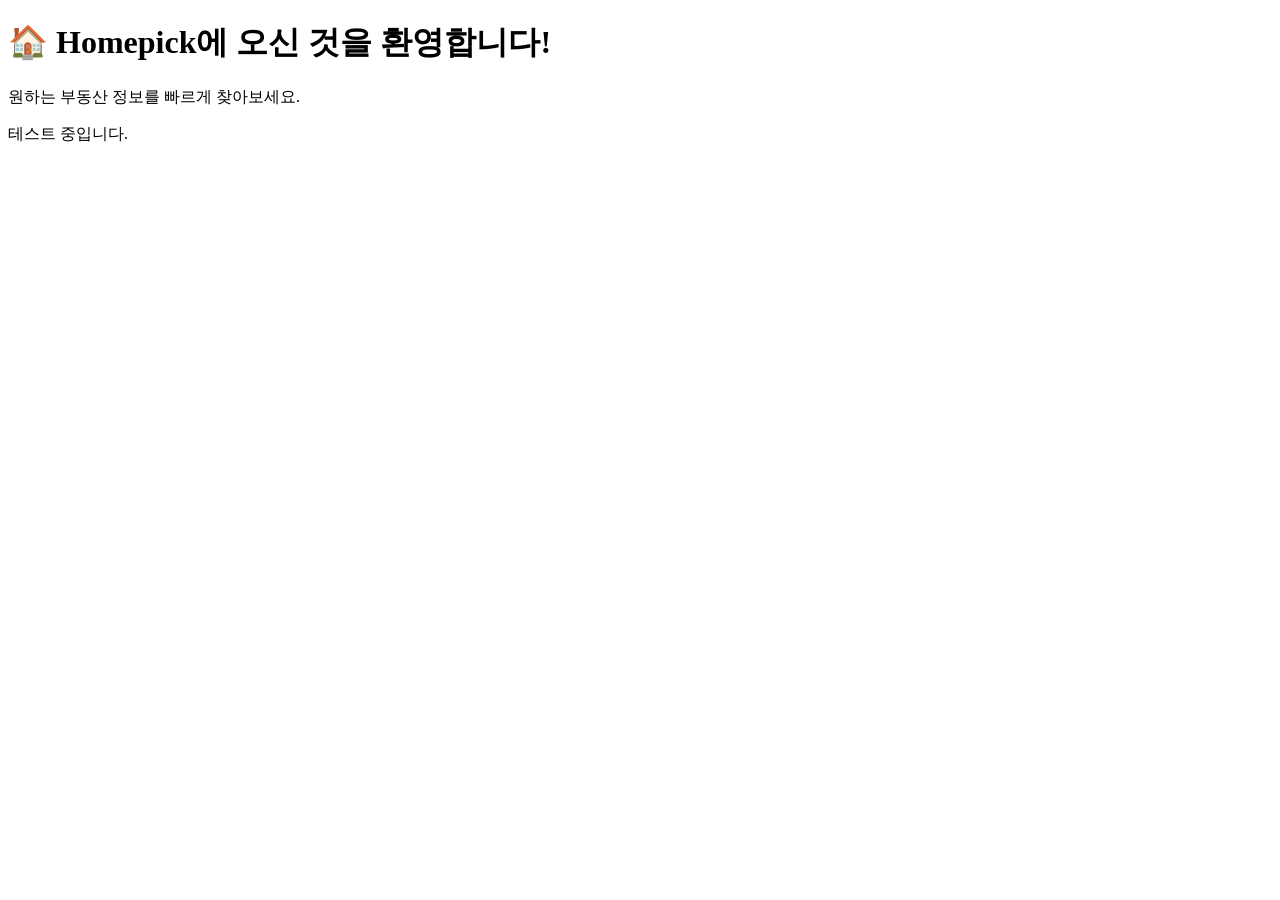
<file: src/main/resources/templates/index.html>
<!DOCTYPE html>
<html xmlns:th="http://www.thymeleaf.org">
<head>
    <meta charset="UTF-8">
    <title>Homepick - 부동산 플랫폼</title>
    <!-- 외부 CSS 연결 -->
    <link rel="stylesheet" th:href="@{/css/common.css}">
    <link rel="stylesheet" th:href="@{/css/style.css}">
    <link rel="stylesheet" th:href="@{/css/main.css}">
</head>
<body>

    <!-- 헤더 조각 연결 -->
    <div th:replace="~{common/header :: header}"></div>

    <!-- 메인 본문 영역 -->
    <div class="main-content">
        <h1>🏠 Homepick에 오신 것을 환영합니다!</h1>
        <p>원하는 부동산 정보를 빠르게 찾아보세요.</p>
        <p>테스트 중입니다.</p>
    </div>

    <!-- 푸터 조각 연결 -->
    <div th:replace="~{common/footer :: footer}"></div>

</body>
</html>
</file>
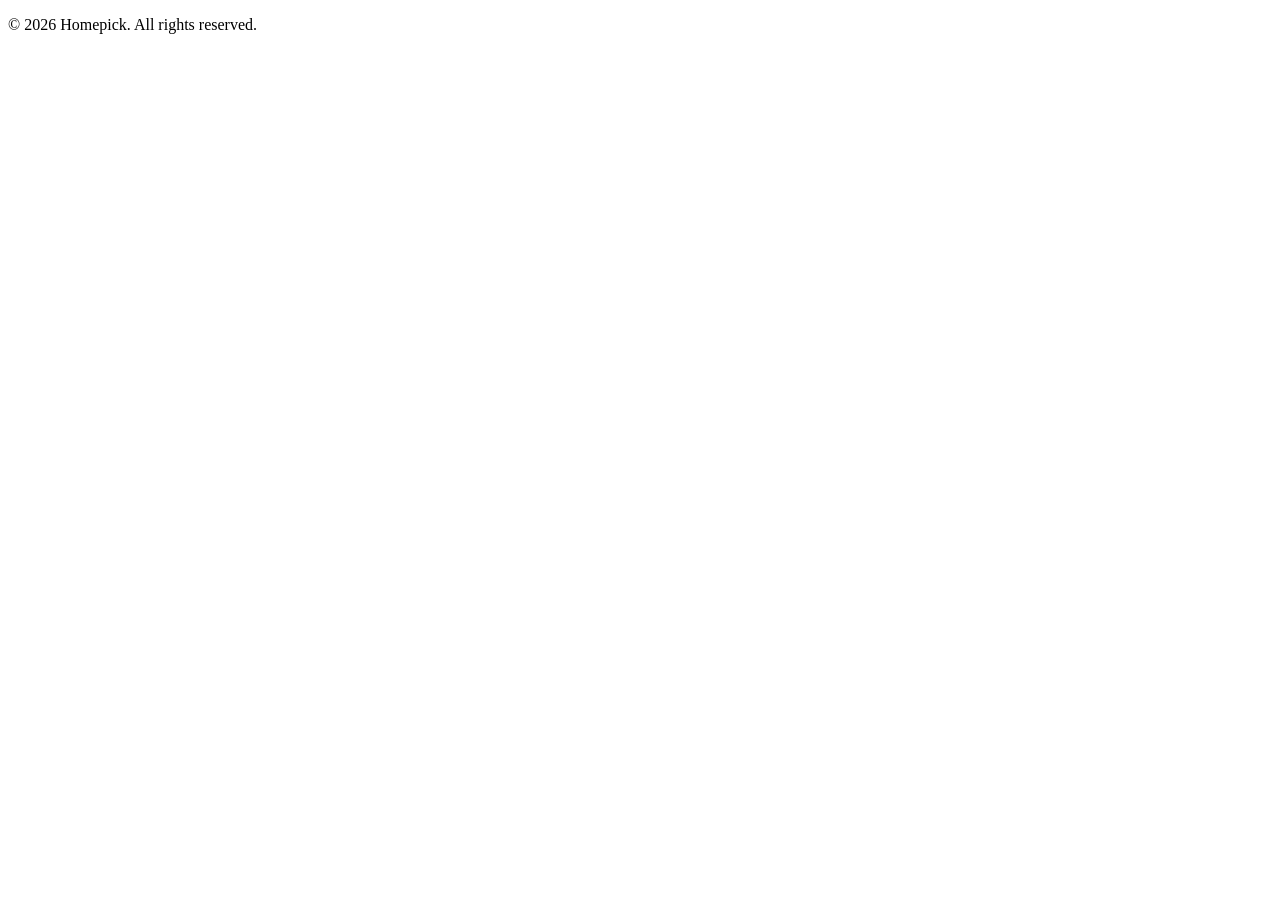
<file: src/main/resources/templates/common/footer.html>
<!DOCTYPE html>
<html xmlns:th="http://www.thymeleaf.org">
<footer th:fragment="footer">
    <div class="site-footer">
        <p>&copy; 2026 Homepick. All rights reserved.</p>
    </div>
</footer>
</html>
</file>
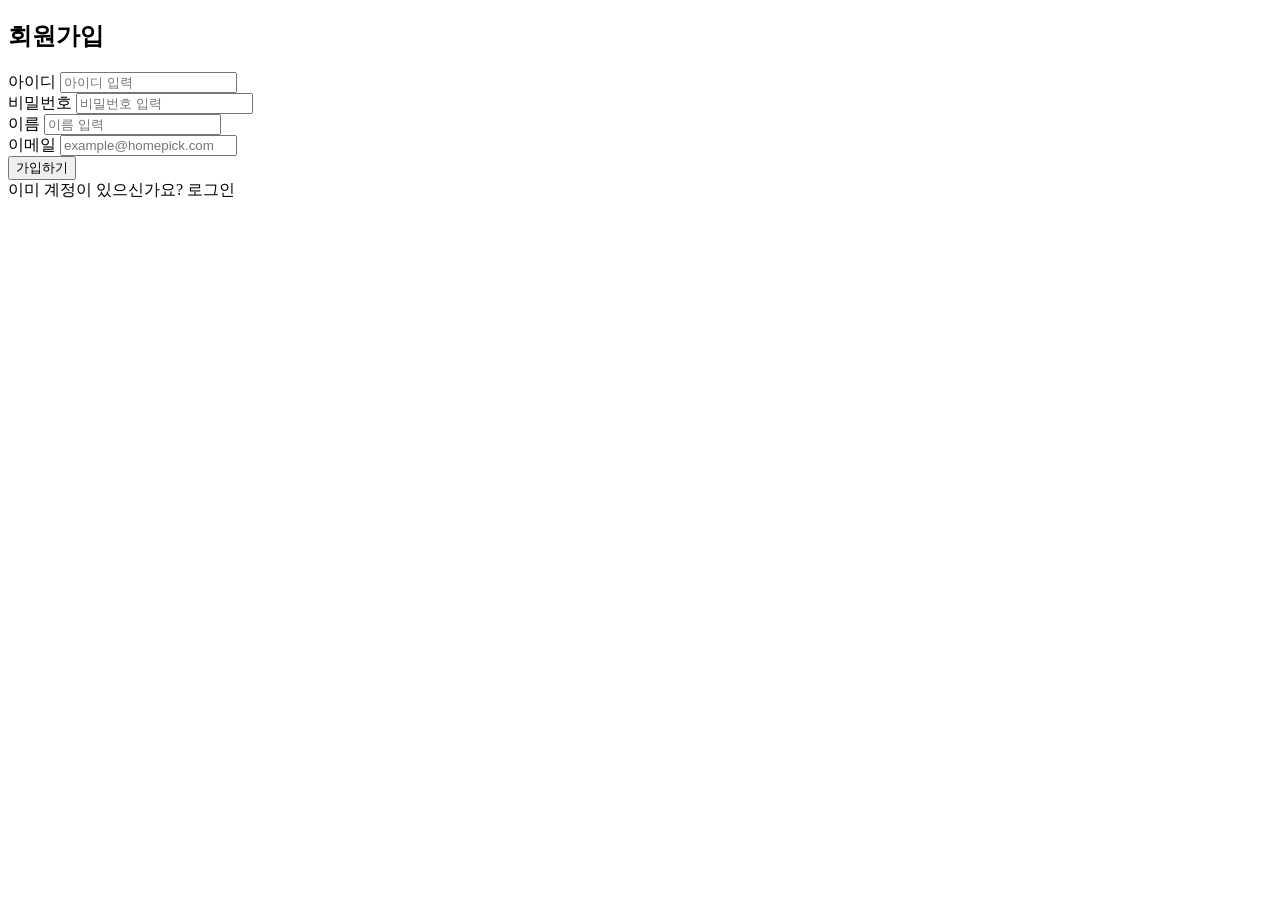
<file: src/main/resources/templates/member/join.html>
<!DOCTYPE html>
<html xmlns:th="http://www.thymeleaf.org">
<head>
    <meta charset="UTF-8">
    <title>회원가입 - Homepick</title>
    <!-- 공통 CSS 및 회원가입 전용 CSS -->
    <link rel="stylesheet" th:href="@{/css/common.css}">
    <link rel="stylesheet" th:href="@{/css/join.css}">
</head>
<body>

    <!-- 헤더 조각 연결 -->
    <div th:replace="~{common/header :: header}"></div>

    <!-- 회원가입 폼 컨테이너 -->
    <div class="join-container">
        <h2>회원가입</h2>

        <form id="joinForm" th:action="@{/join}" method="post">
            <div class="form-group">
                <label for="username">아이디</label>
                <input type="text" id="username" name="username" placeholder="아이디 입력" autocomplete="off">
            </div>

            <div class="form-group">
                <label for="password">비밀번호</label>
                <input type="password" id="password" name="password" placeholder="비밀번호 입력">
            </div>

            <div class="form-group">
                <label for="name">이름</label>
                <input type="text" id="name" name="name" placeholder="이름 입력">
            </div>

            <div class="form-group">
                <label for="email">이메일</label>
                <input type="email" id="email" name="email" placeholder="example@homepick.com">
            </div>

            <button type="submit" class="btn-submit">가입하기</button>
        </form>

        <div class="login-link">
            이미 계정이 있으신가요? <a th:href="@{/login}">로그인</a>
        </div>
    </div>

    <!-- 푸터 조각 연결 -->
    <div th:replace="~{common/footer :: footer}"></div>

    <!-- 회원가입 유효성 검사 JS -->
    <script th:src="@{/js/join.js}"></script>
</body>
</html>
</file>
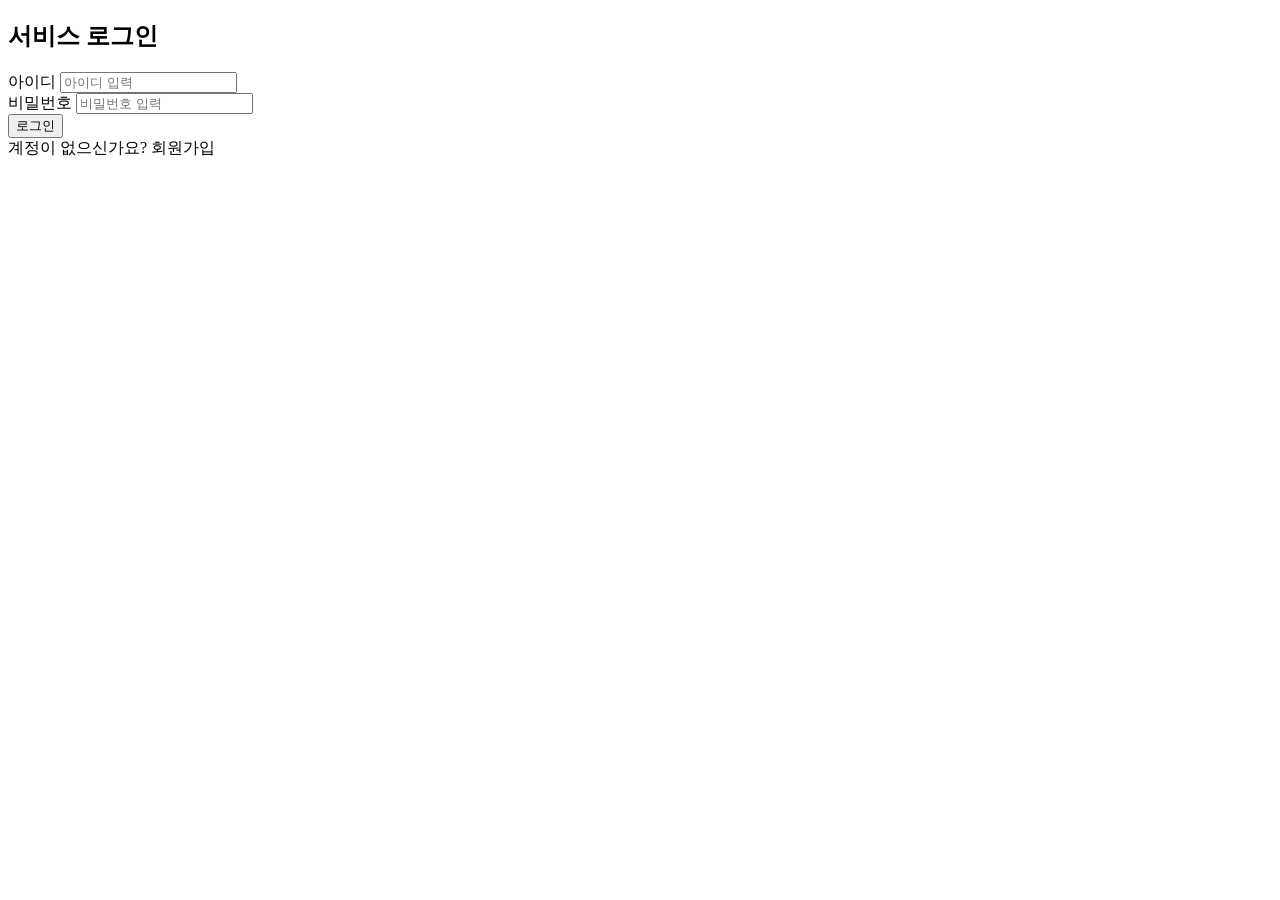
<file: src/main/resources/templates/member/login.html>
<!DOCTYPE html>
<html xmlns:th="http://www.thymeleaf.org">
<head>
    <meta charset="UTF-8">
    <title>로그인 - Homepick</title>
    <!-- 공통 CSS 및 로그인 전용 CSS -->
    <link rel="stylesheet" th:href="@{/css/common.css}">
    <link rel="stylesheet" th:href="@{/css/login.css}">
</head>
<body>

    <!-- 공통 헤더 연결 -->
    <div th:replace="~{common/header :: header}"></div>

    <!-- 로그인 폼 컨테이너 -->
    <div class="login-container">
        <h2>서비스 로그인</h2>

        <form id="loginForm" th:action="@{/login}" method="post">
            <div class="form-group">
                <label for="username">아이디</label>
                <input type="text" id="username" name="username" placeholder="아이디 입력" autocomplete="off">
            </div>

            <div class="form-group">
                <label for="password">비밀번호</label>
                <input type="password" id="password" name="password" placeholder="비밀번호 입력">
            </div>

            <button type="submit" class="btn-login">로그인</button>
        </form>

        <div class="join-link">
            계정이 없으신가요? <a th:href="@{/join}">회원가입</a>
        </div>
    </div>

    <!-- 공통 푸터 연결 -->
    <div th:replace="~{common/footer :: footer}"></div>

    <!-- 로그인 처리/실패 경고창 JS -->
    <script th:src="@{/js/login.js}"></script>
</body>
</html>
</file>
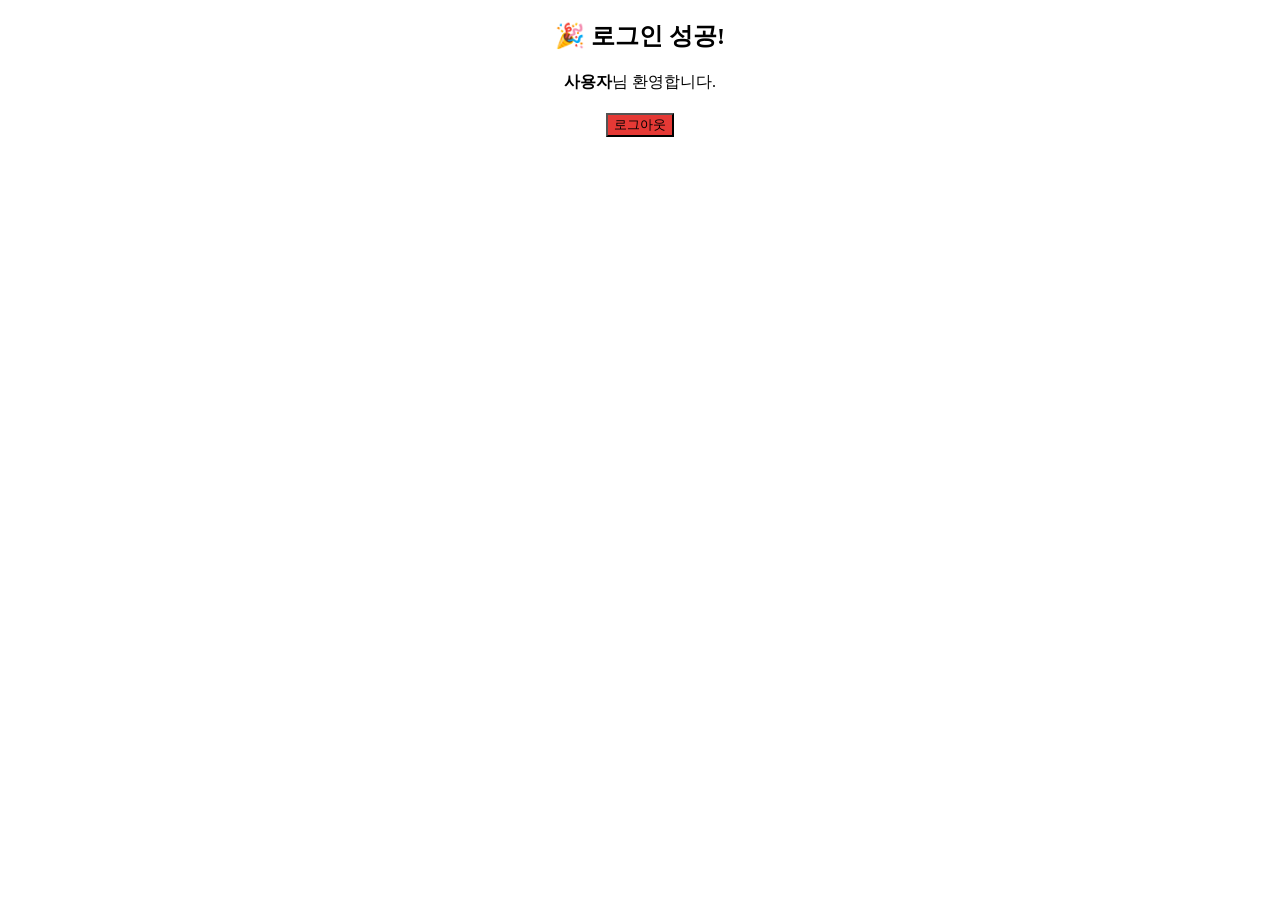
<file: src/main/resources/templates/member/success.html>
<!DOCTYPE html>
<html xmlns:th="http://www.thymeleaf.org">
<head>
    <meta charset="UTF-8">
    <title>로그인 성공 - Homepick</title>
    <link rel="stylesheet" th:href="@{/css/style.css}">
</head>
<body>

<div class="login-box" style="text-align: center;">
    <h2>🎉 로그인 성공!</h2>
    <p><strong th:text="${#authentication.name}">사용자</strong>님 환영합니다.</p>

    <form th:action="@{/logout}" method="post" style="margin-top: 20px;">
        <button type="submit" class="btn-login" style="background-color: #e53935;">로그아웃</button>
    </form>
</div>

</body>
</html>
</file>
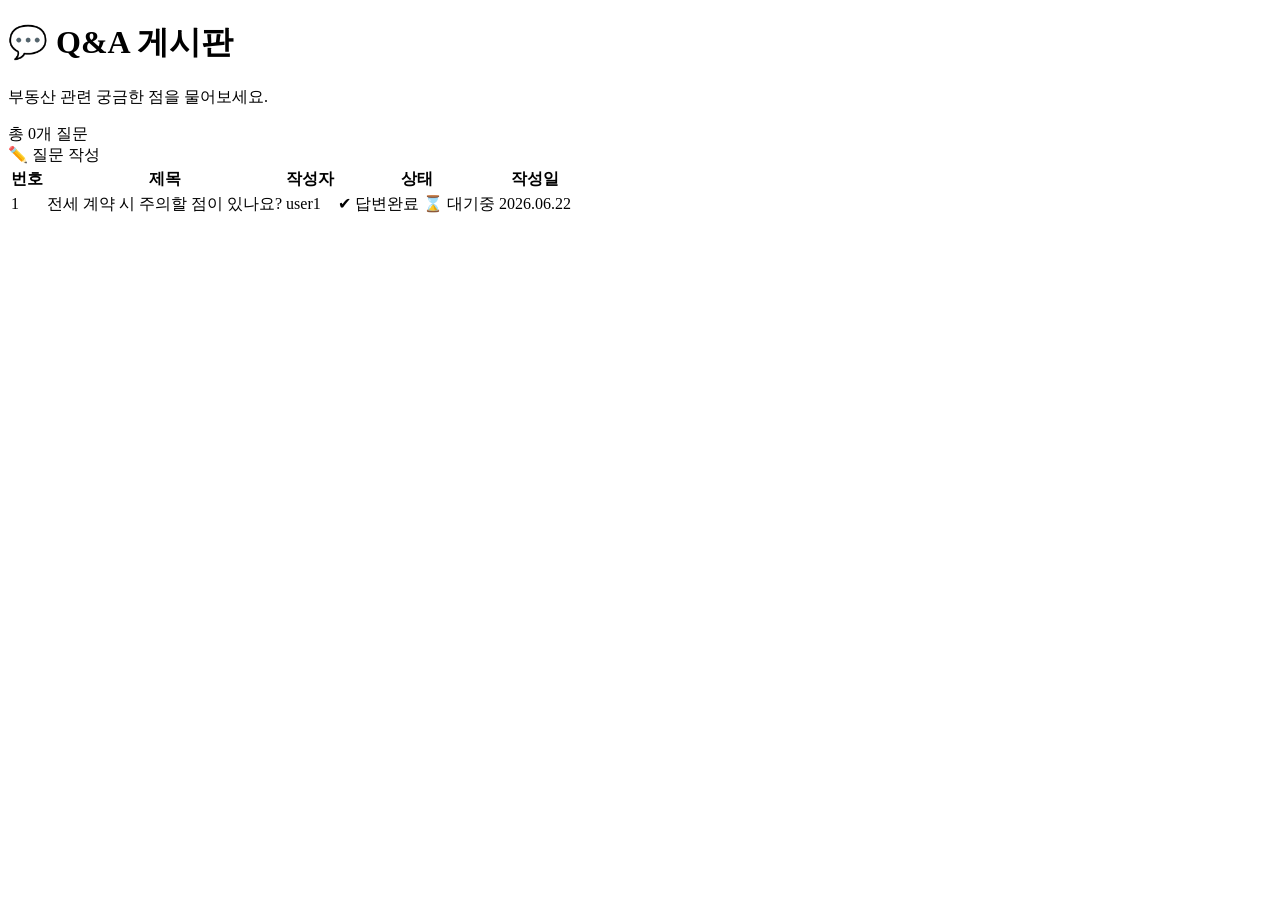
<file: src/main/resources/templates/qna/list.html>
<!DOCTYPE html>
<html xmlns:th="http://www.thymeleaf.org">
<head>
    <meta charset="UTF-8">
    <title>Q&A 게시판 - Homepick</title>
    <!-- 공통 CSS 및 Q&A 게시판 전용 CSS 연결 -->
    <link rel="stylesheet" th:href="@{/css/common.css}">
    <link rel="stylesheet" th:href="@{/css/qna.css}">
</head>
<body>

    <!-- 헤더 조각 (common.css 스타일 적용) -->
    <div th:replace="~{common/header :: header}"></div>

    <!-- Q&A 게시판 본문 (qna.css 스타일 적용) -->
    <div class="hero-header">
        <h1>💬 Q&A 게시판</h1>
        <p>부동산 관련 궁금한 점을 물어보세요.</p>
    </div>

    <div class="qna-container">
        
        <div class="sub-header">
            <div class="count-text">
                총 <span th:text="${totalCount}">0</span>개 질문
            </div>
            <a th:href="@{/qna/write}" class="btn-write">
                ✏️ 질문 작성
            </a>
        </div>

        <div class="board-card">
            <table>
                <thead>
                    <tr>
                        <th style="text-align: center;">번호</th>
                        <th>제목</th>
                        <th style="text-align: center;">작성자</th>
                        <th style="text-align: center;">상태</th>
                        <th style="text-align: center;">작성일</th>
                    </tr>
                </thead>
                <tbody>
                    <tr th:each="qna : ${qnaList}">
                        <td class="col-id" th:text="${qna.id}">1</td>
                        <td class="col-title" th:text="${qna.title}">전세 계약 시 주의할 점이 있나요?</td>
                        <td class="col-writer" th:text="${qna.writer}">user1</td>
                        <td class="col-status">
                            <span th:if="${qna.status == '답변완료'}" class="badge badge-done">✔ 답변완료</span>
                            <span th:if="${qna.status == '대기중'}" class="badge badge-wait">⌛ 대기중</span>
                        </td>
                        <td class="col-date" th:text="${#temporals.format(qna.createdAt, 'yyyy.MM.dd')}">2026.06.22</td>
                    </tr>
                </tbody>
            </table>
        </div>

    </div>

    <!-- 푸터 조각 (common.css 스타일 적용) -->
    <div th:replace="~{common/footer :: footer}"></div>

</body>
</html>
</file>
